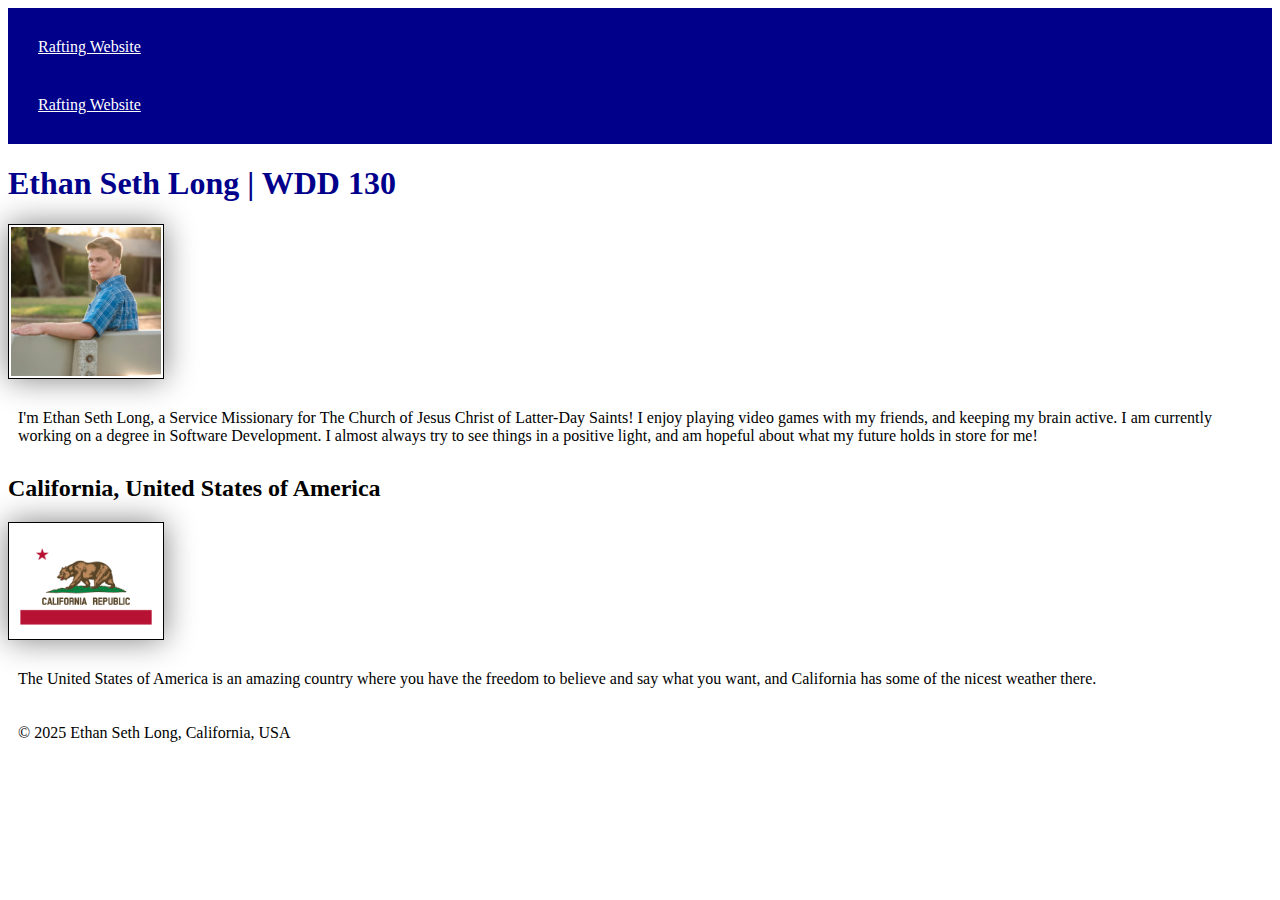
<file: index.html>
<!DOCTYPE html>
<html lang="en-us">
 <head>
  <meta charset="utf-8">
  <meta name="viewport" content="width=device-width,
  initial-scale=1.0">
  <meta name="description" content="Homepage of Ethan Long, includes informstion pertaining to BYU Pathways WDD130 course.">
  <meta name="author" content="Ethan Long">
  <title>[Ethan Seth Long] WDD 130</title> 
  <link rel="stylesheet" href="styles/styles.css">
</head>
<body>
  <header>
    <nav>
        <a href="#">Rafting Website</a>
        <a href="wwr/">Rafting Website</a>
    </nav>
  </header>
  <main>
    <h1>Ethan Seth Long | WDD 130</h1>
    <img src="images/profile.jpg" alt="Ethan Seth Long" width="200">
    <p>
        I'm Ethan Seth Long, a Service Missionary for The Church of Jesus Christ
        of Latter-Day Saints! I enjoy playing video games with my friends, and
        keeping my brain active. I am currently working on a degree in Software
        Development. I almost always try to see things in a positive light, and
        am hopeful about what my future holds in store for me!
    </p>
  </main>
  <aside>
    <h2>California, United States of America</h2>
    <img src="images/california-flag.png" alt="California Flag" width="200">
    <P>
      The United States of America is an amazing country where you have the freedom
      to believe and say what you want, and California has some of the nicest weather there.
    </P>
  </aside>
  <footer>
    <p>&copy; 2025 Ethan Seth Long, California, USA</p>
  </footer>
</body>
</html>
</file>
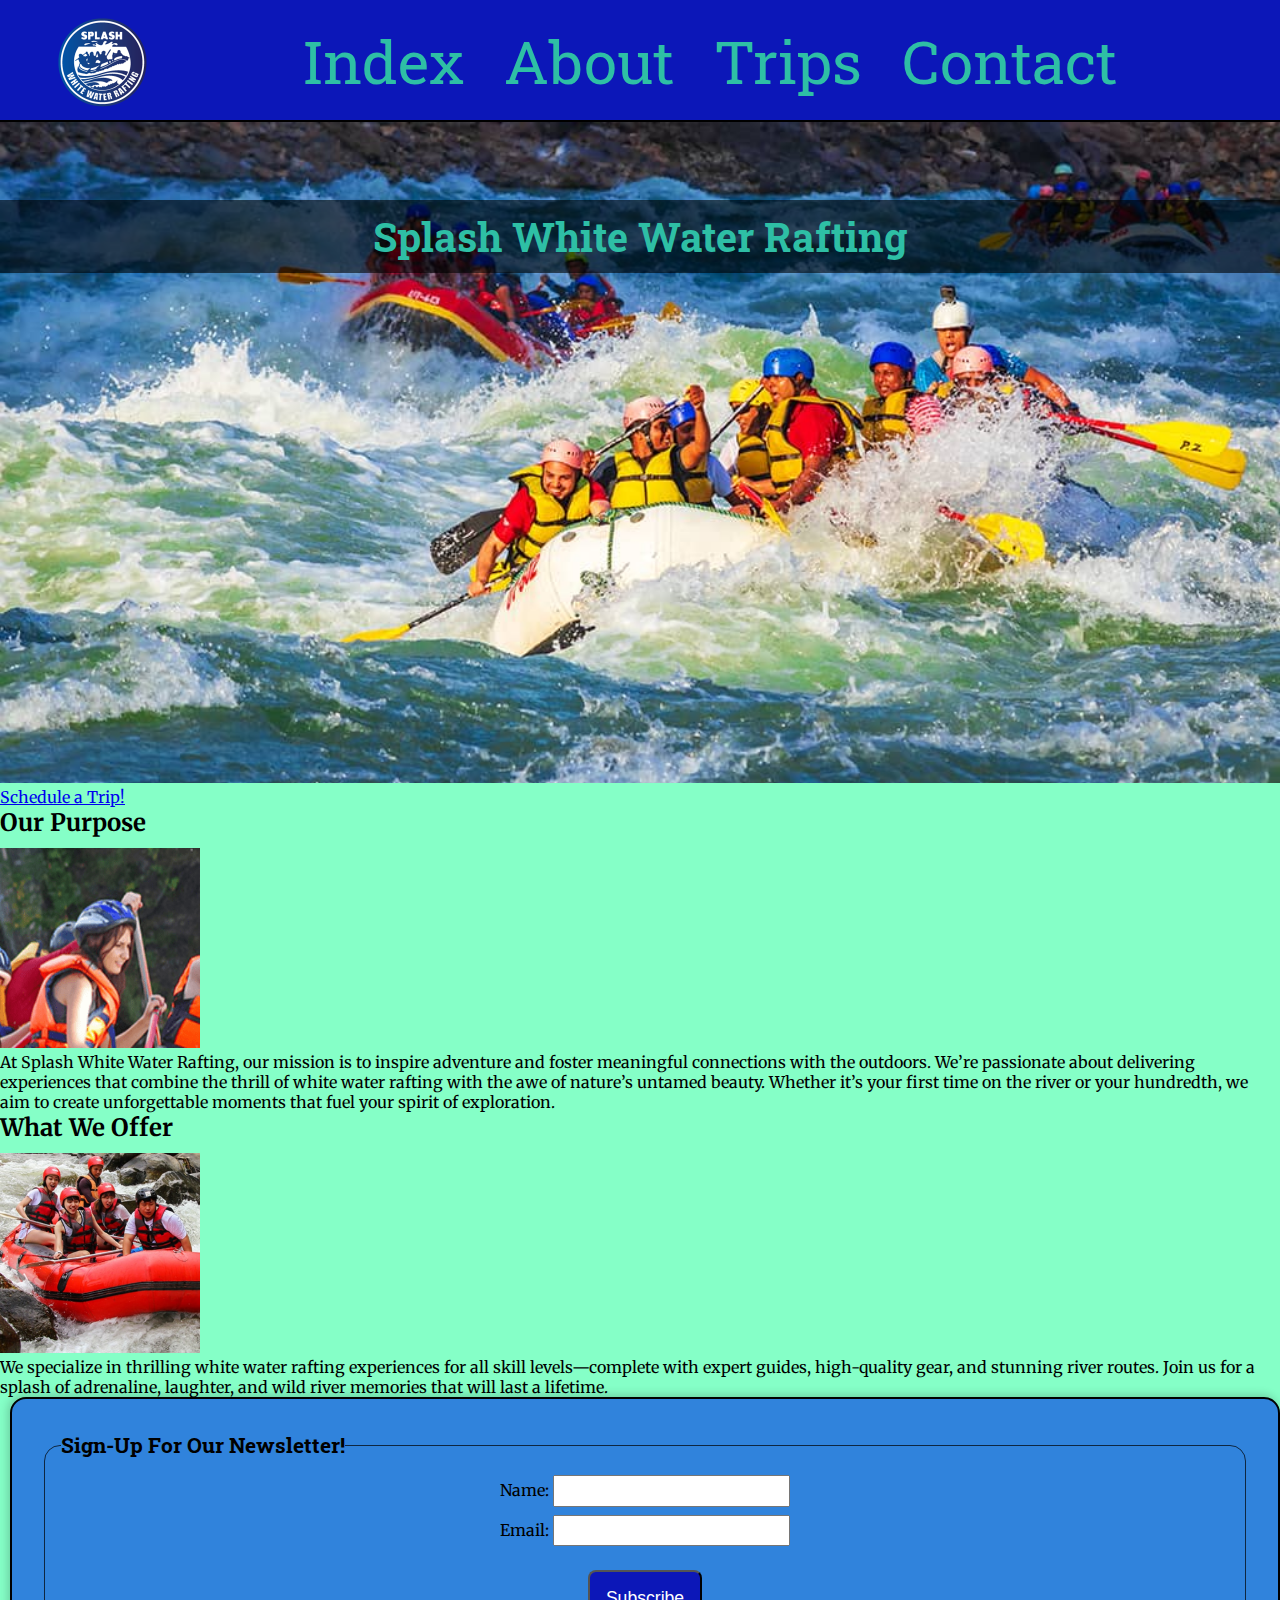
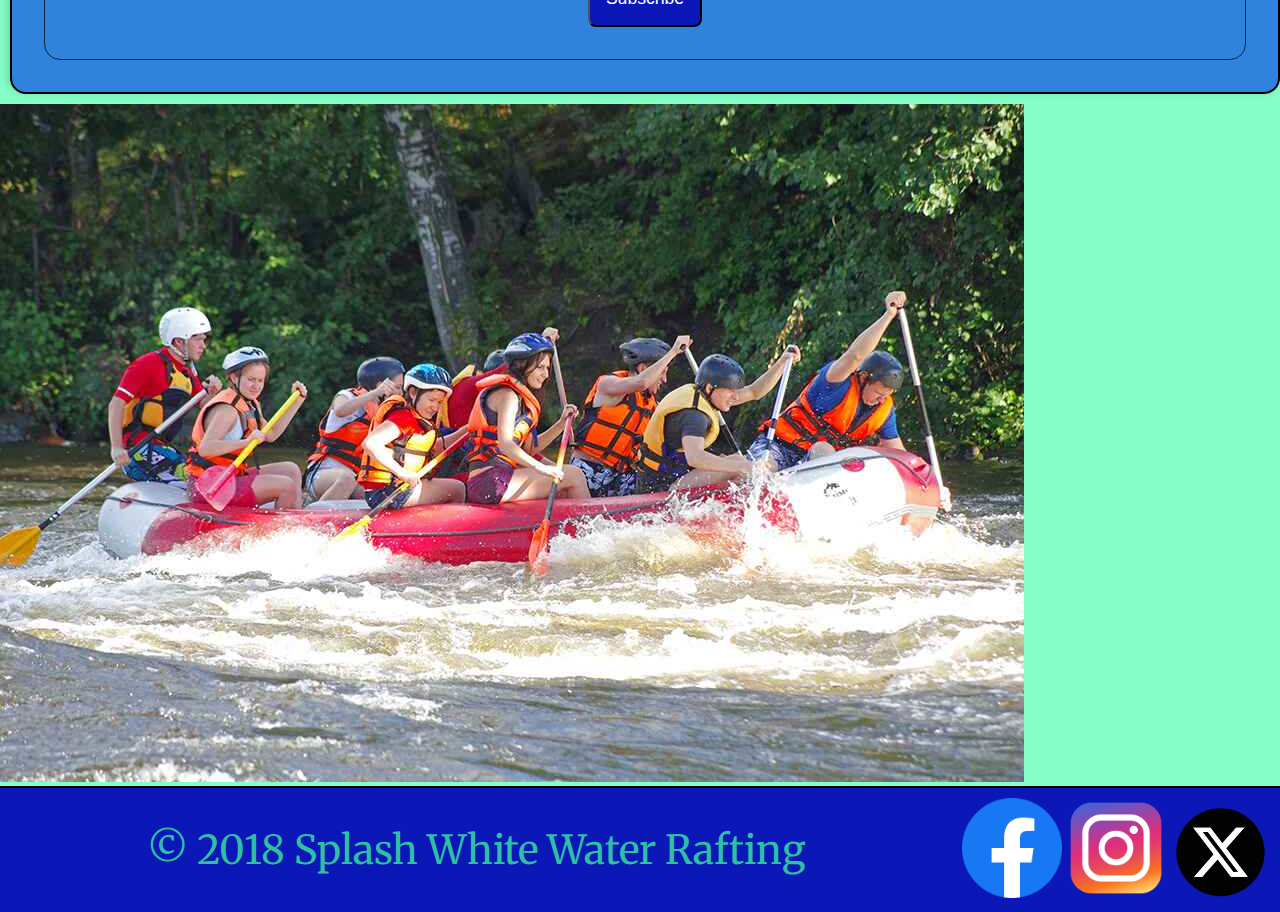
<file: wwr/index.html>
<!DOCTYPE html>
<html lang="en">
<head>
    <meta charset="UTF-8">
    <meta name="viewport" content="width=device-width, initial-scale=1.0">
    <title>Home: Splash White Water Rafting</title>
    <link rel="stylesheet" href="styles/rafting.css">
    <meta name="author" content="Ethan Long">
    <meta name="description" content="Welcome to Spash White Water Rafting">
    <link rel="preconnect" href="https://fonts.googleapis.com">
    <link rel="preconnect" href="https://fonts.gstatic.com" crossorigin>
    <link href="https://fonts.googleapis.com/css2?family=Merriweather:ital,opsz,wght@0,18..144,300..900;1,18..144,300..900&family=Roboto+Slab:wght@100..900&display=swap" rel="stylesheet">
</head>
<body>
    <header>
    <img src="images/z-splash.png" alt="z-splash logo" width="100">
    <nav class="heading-links">
        <a href="index.html">Index</a>
        <a href="about.html">About</a>
        <a href="trips.html">Trips</a>
        <a href="contact.html">Contact</a>
    </nav>
    </header>
    <main>
	<div class="hero">
		<img src="images/rafting-hero-image.jpg" alt="Rafting Hero Image">
		<section>
        <h1>Splash White Water Rafting</h1>
        <a href="trips.html" class="schedule-button">Schedule a Trip!</a>
        </section>
	</div>
    <div class="index-main-div">
    <section class="index-purpose">
    	<h2>Our Purpose</h2>
        <img src="images/happy-client-1.png" alt="happy client" width="200" height="200">
		<p>At Splash White Water Rafting, our mission is to inspire adventure and foster meaningful connections with the outdoors. We’re passionate about delivering experiences that combine the thrill of white water rafting with the awe of nature’s untamed beauty. Whether it’s your first time on the river or your hundredth, we aim to create unforgettable moments that fuel your spirit of exploration.</p>
	</section>
    <section class="index-offerings">
    	<h2>What We Offer</h2>
		<img src="images/what-we-offer.jpg" alt="group of happy clients" width="200" height="200">
        <p>We specialize in thrilling white water rafting experiences for all skill levels—complete with expert guides, high-quality gear, and stunning river routes. Join us for a splash of adrenaline, laughter, and wild river memories that will last a lifetime.</p>
	</section>
    <section class="main-newsletter">
        <form>
            <fieldset>
                <legend>Sign-Up For Our Newsletter!</legend>
                <div class="form-item username">
                    <label for="name">Name:</label>
                    <input type="text" id="name" name="name">
                </div>
                <div class="form-item email">
                    <label for="useremail">Email:</label>
                    <input type="email" id="useremail" name="useremail">
                </div>
                <button type="submit">Subscribe</button>
            </fieldset>
        </form>
    </section>
    <section class="index-bottom">
        <img src="images/index-bottom.jpg" alt="White Water Rafters having fun">
    </section>
    </div>
    </main>
    <footer>
        <p>&copy; 2018 Splash White Water Rafting</p>
        <!--3 social media links-->
        <nav class="socialmedia">
            <a href="https://www.facebook.com/"><img src="images/facebook-social.png" alt="Facebook"></a>
            <a href="https://www.instagram.com/"><img src="images/instagram-social.png" alt="Instagram"></a>
            <a href="https://x.com/"><img src="images/x-social.png" alt="X/Twitter"></a>
        </nav>
    </footer>
</body>
</html>
</file>
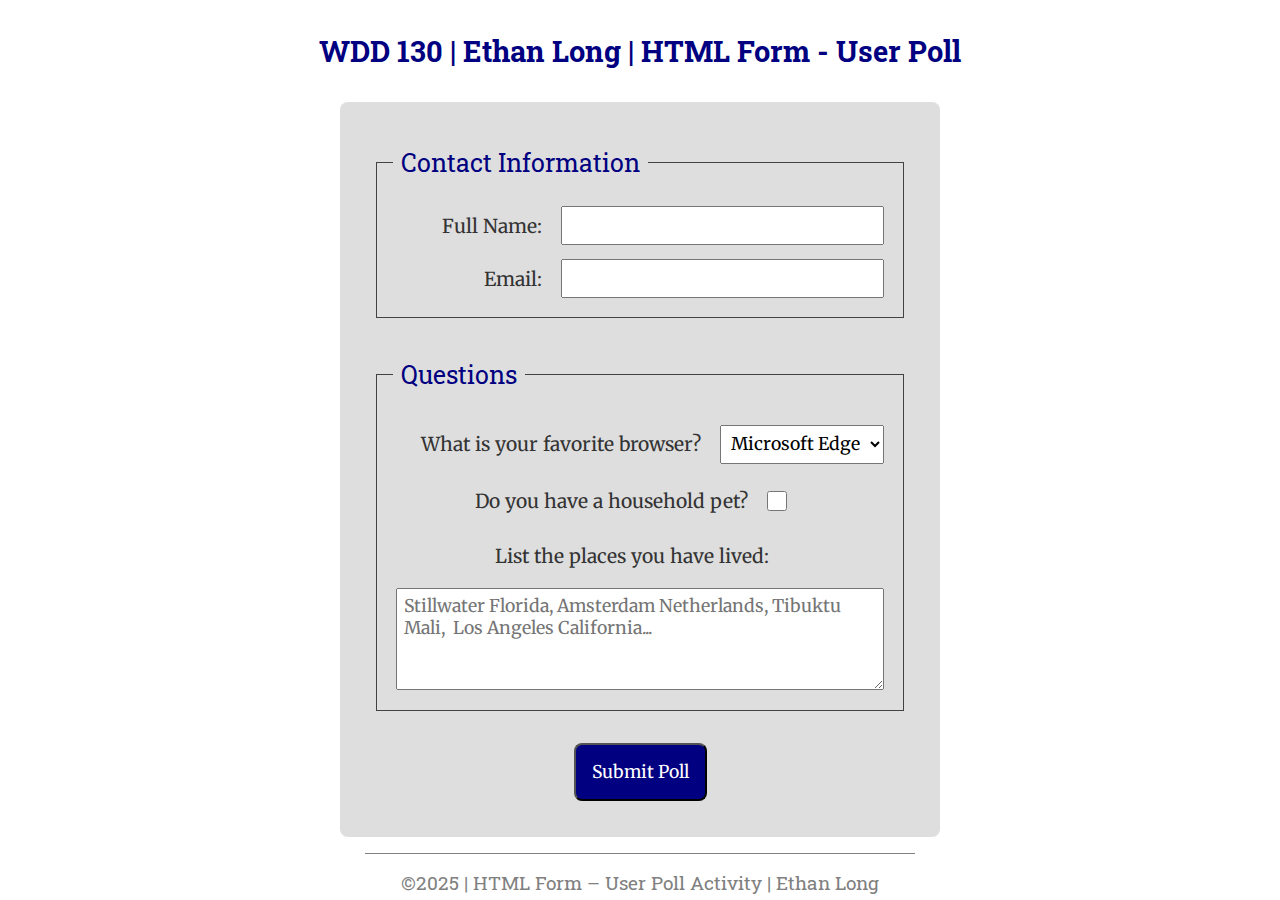
<file: week05/poll-form.html>
<!DOCTYPE html>
<html lang="en-us">
<head>
    <meta charset="UTF-8">
    <meta name="viewport" content="width=device-width, initial-scale=1.0">
    <title>WDD 130 | HTML Form - User Poll</title>
    <link rel="stylesheet" href="styles/poll-form.css">
    <link rel="preconnect" href="https://fonts.googleapis.com">
    <link rel="preconnect" href="https://fonts.gstatic.com" crossorigin>
    <link href="https://fonts.googleapis.com/css2?family=Merriweather:ital,opsz,wght@0,18..144,300..900;1,18..144,300..900&family=Roboto+Slab:wght@100..900&display=swap" rel="stylesheet">
</head>
<body>
    <header>
        <h1>WDD 130 | Ethan Long | HTML Form - User Poll</h1>
    </header>
    <main>
        <form>
            <fieldset>
                <legend>Contact Information</legend>
                <div class="form-item column2">
                    <label for="fullname">Full Name:</label>
                    <input type="text" id="fullname" name="fullname">
                </div>
                <div class="form-item column2">
                    <label for="useremail">Email:</label>
                    <input type="email" id="useremail" name="useremail">
                </div>
            </fieldset>
            <fieldset>
                <legend>Questions</legend>
                <div class="form-item column1">
                    <label for="favbrowser">What is your favorite browser?</label>
                    <select id="favbrowser" name="favbrowser">
                        <option value="microsoftedge">Microsoft Edge</option>
                        <option value="google">Google</option>
                        <option value="operagx">Opera GX</option>
                    </select>
                </div>
                <div class="form-item column1">
                    <label for="pet">Do you have a household pet?</label>
                    <input type="checkbox" id="pet" name="pet">
                </div>
                <label for="feedback">List the places you have lived:</label>
                <textarea id="feedback" name="feedback" rows="4" placeholder="Stillwater Florida, Amsterdam Netherlands, Tibuktu Mali,  Los Angeles California..."></textarea>
            </fieldset>
            <button type="submit">Submit Poll</button>
        </form>
    </main>
    <footer>
        <p>©2025 | HTML Form – User Poll Activity | Ethan Long</p>
    </footer>
</body>
</html>
</file>
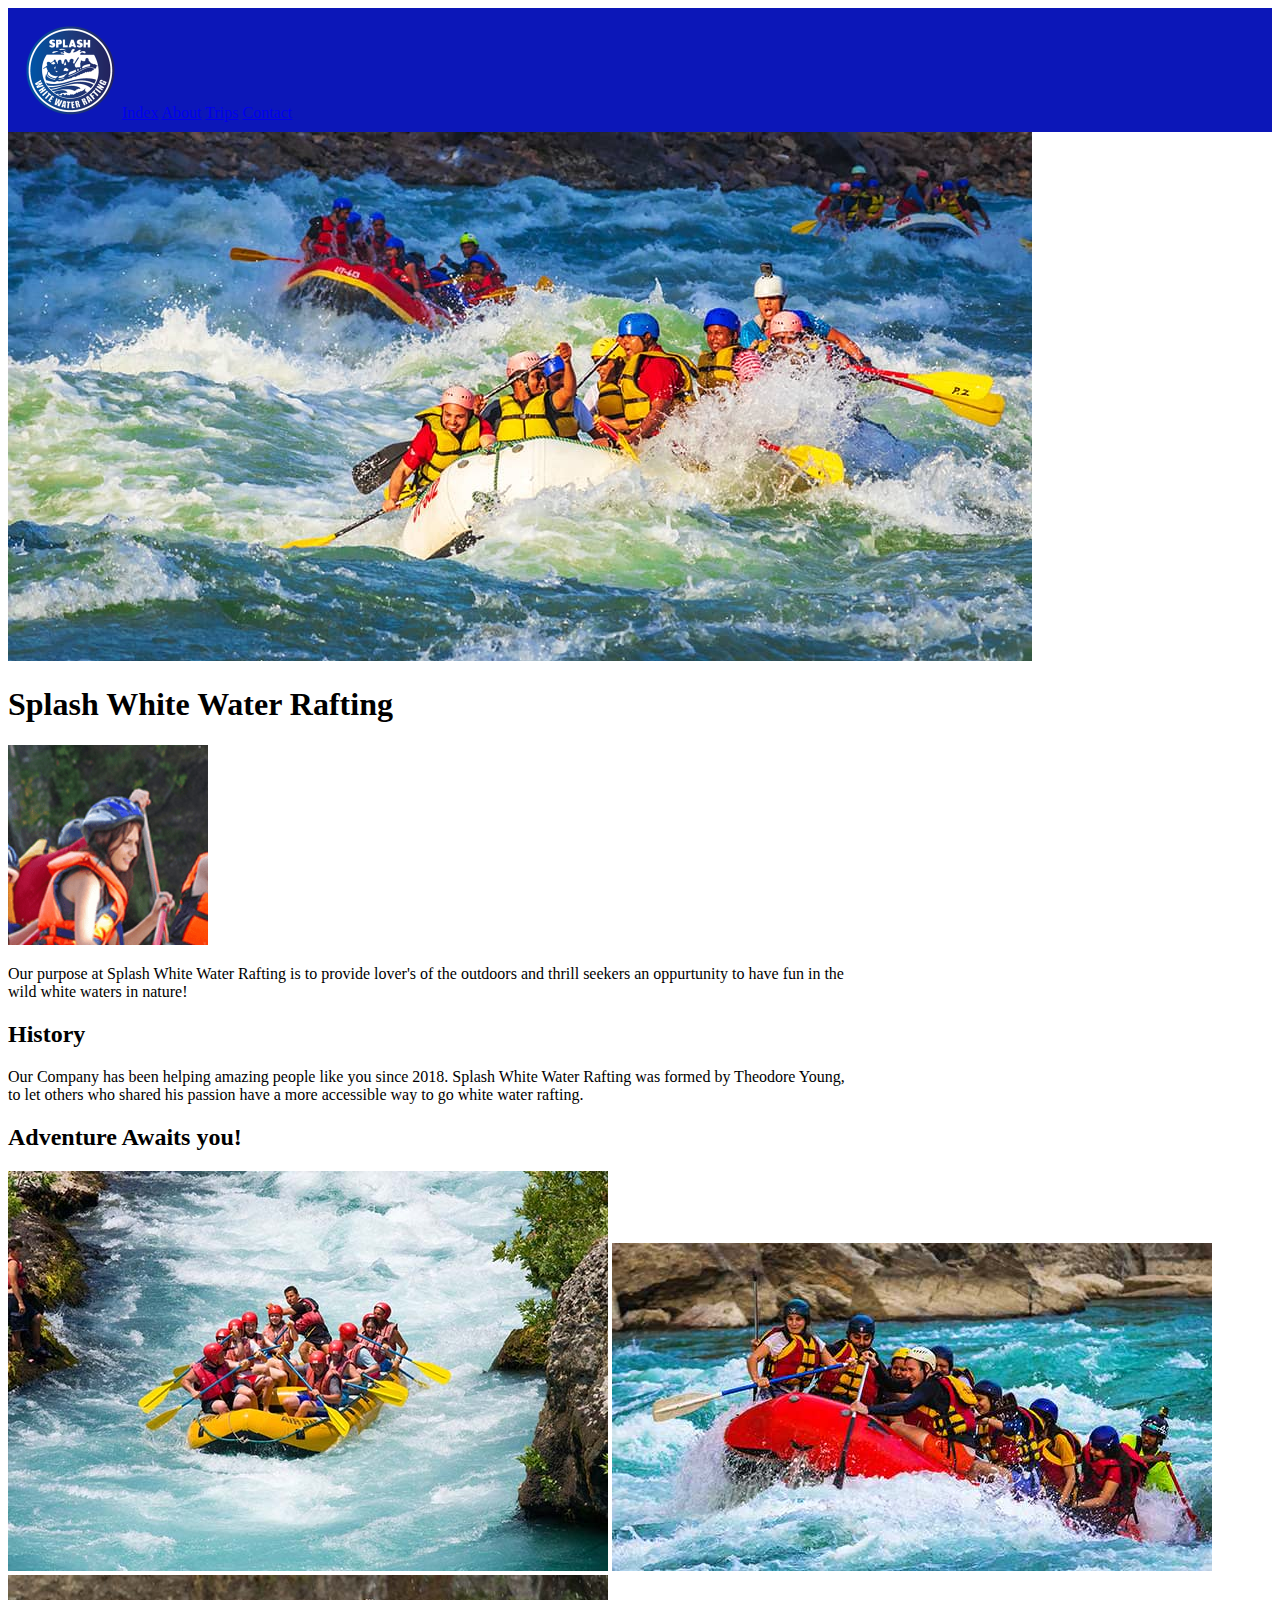
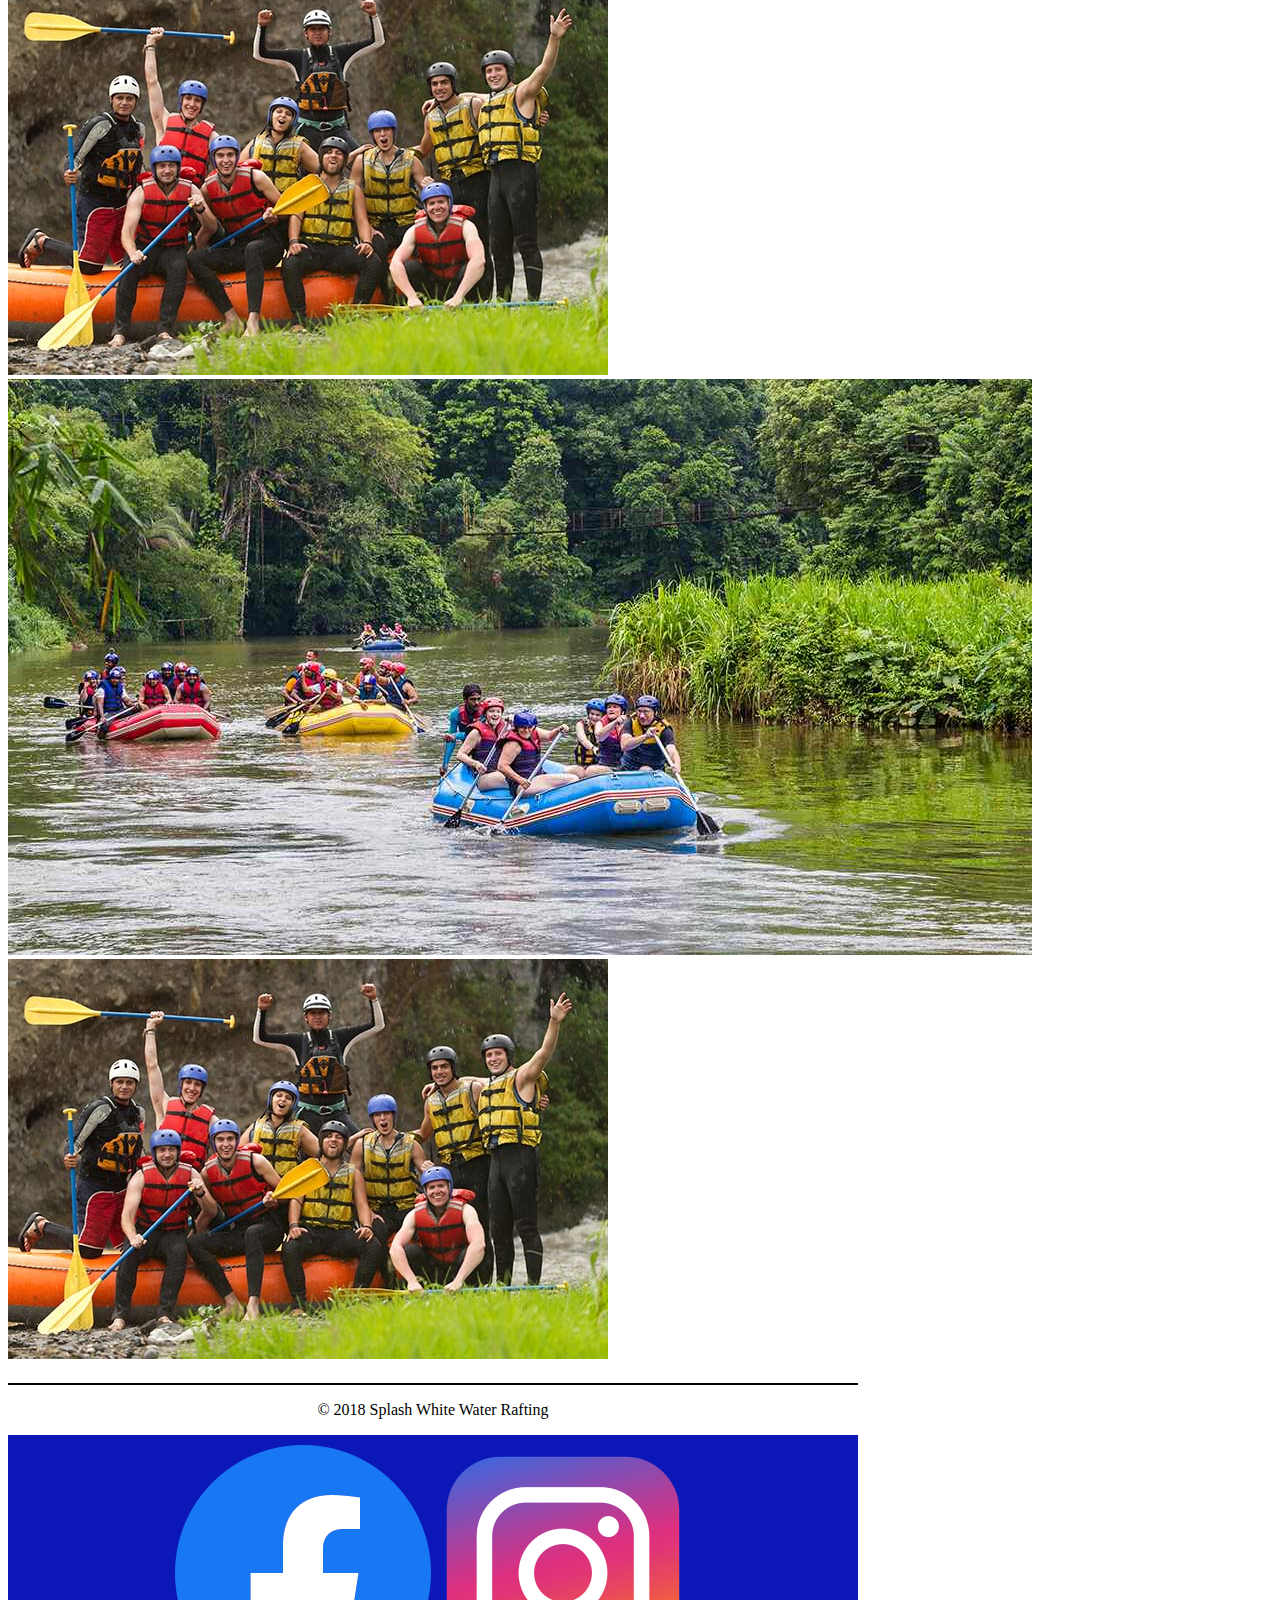
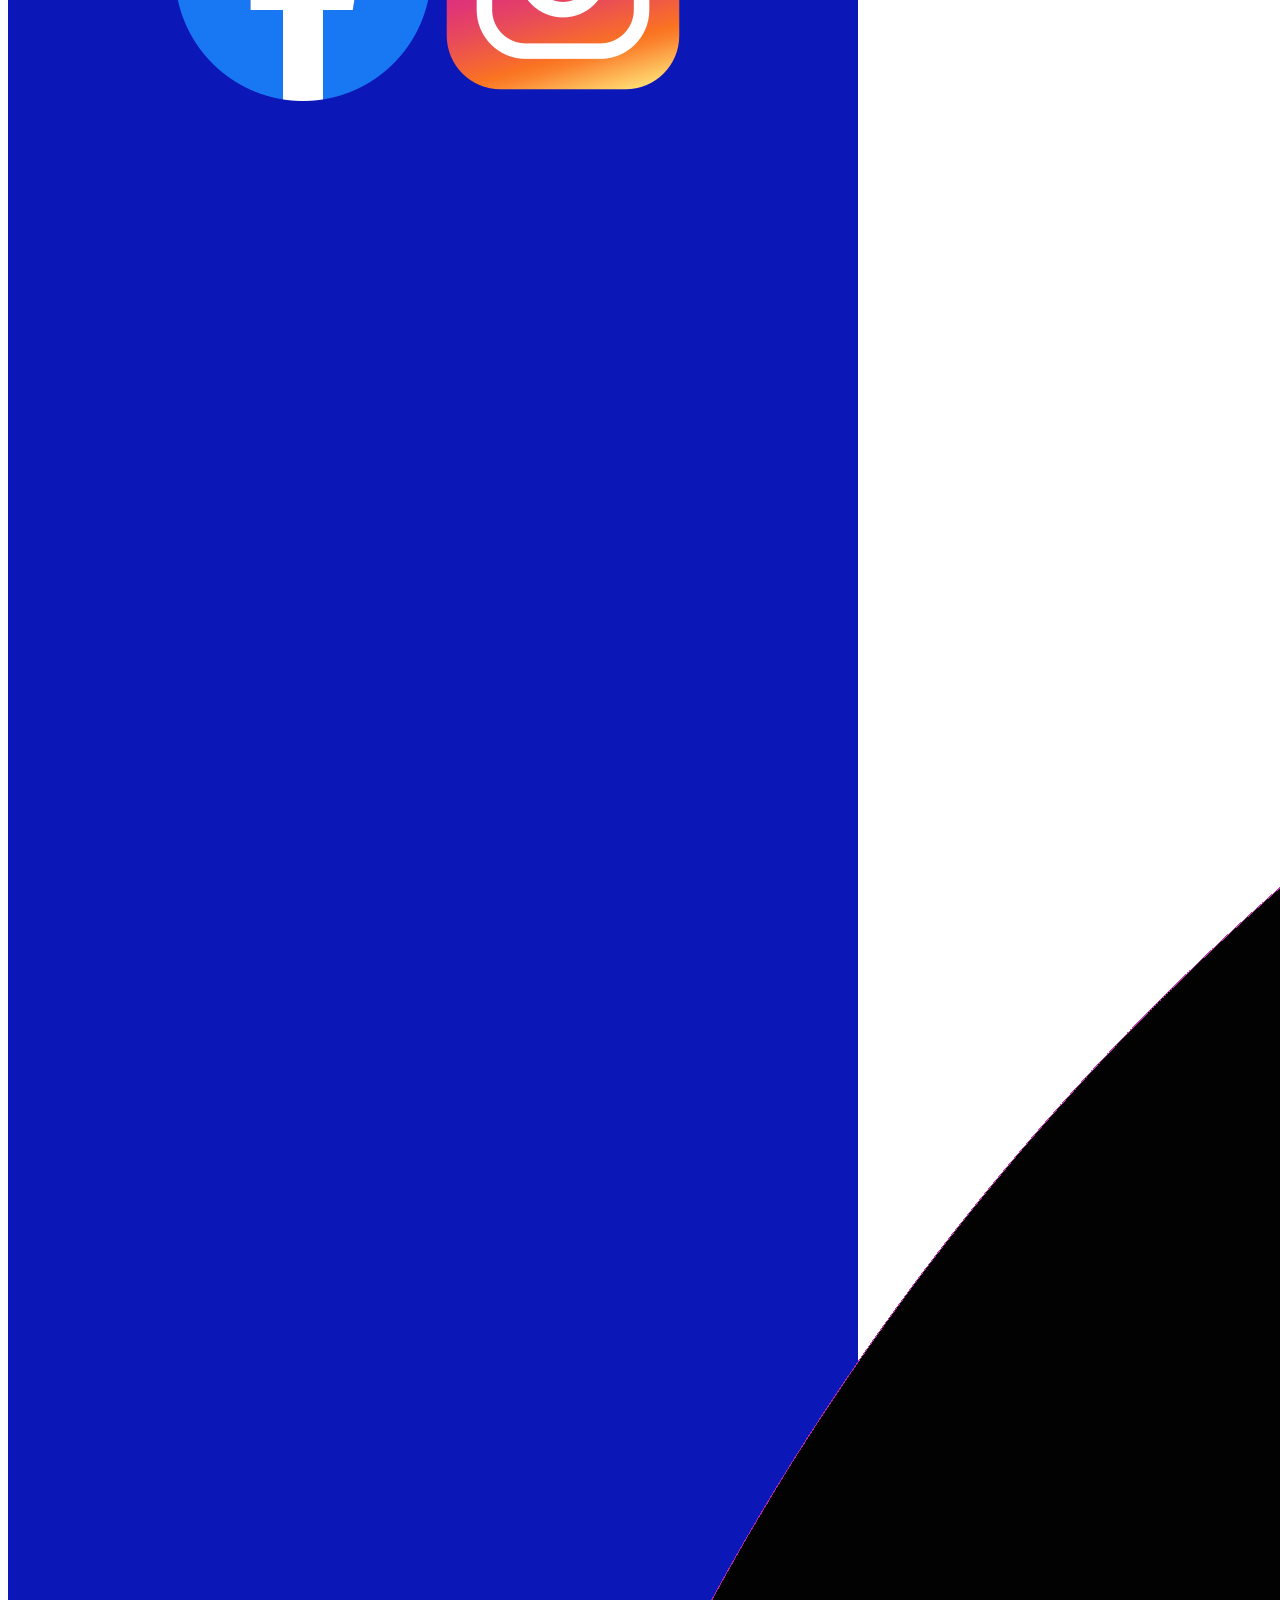
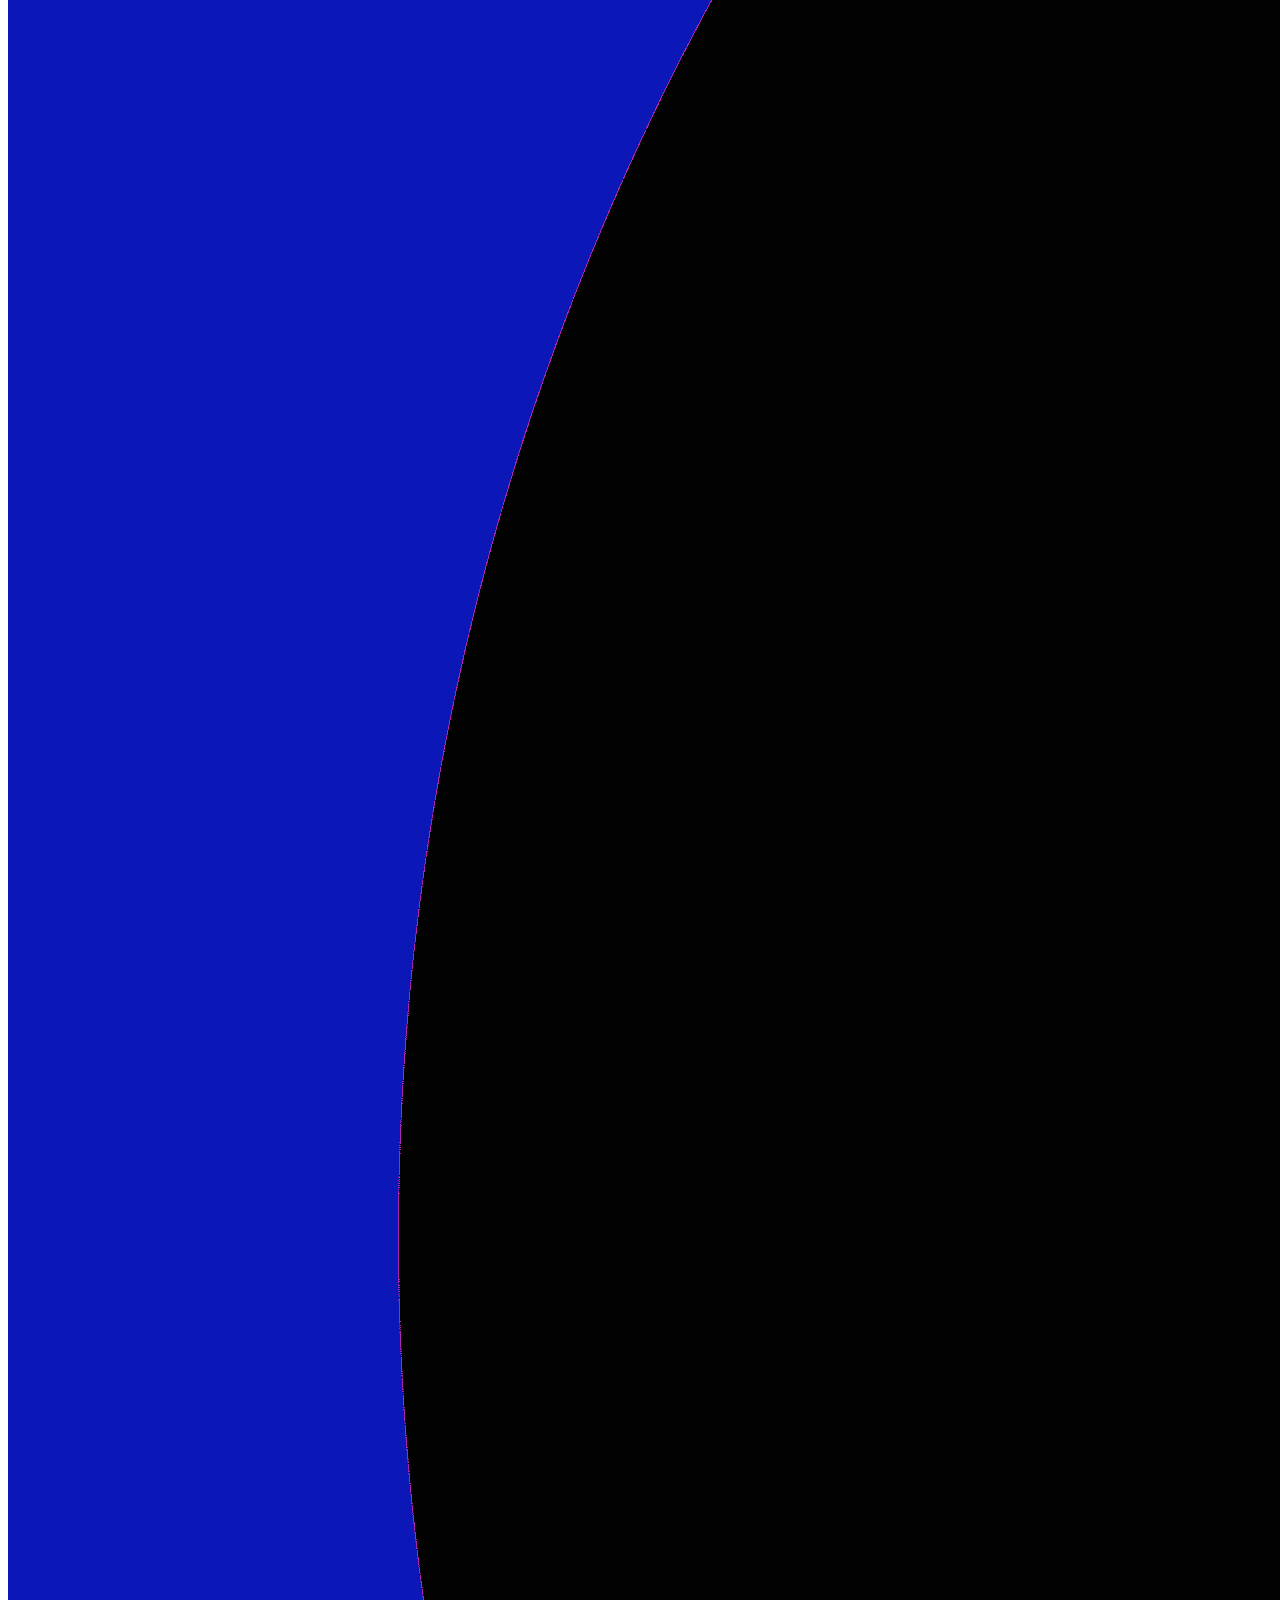
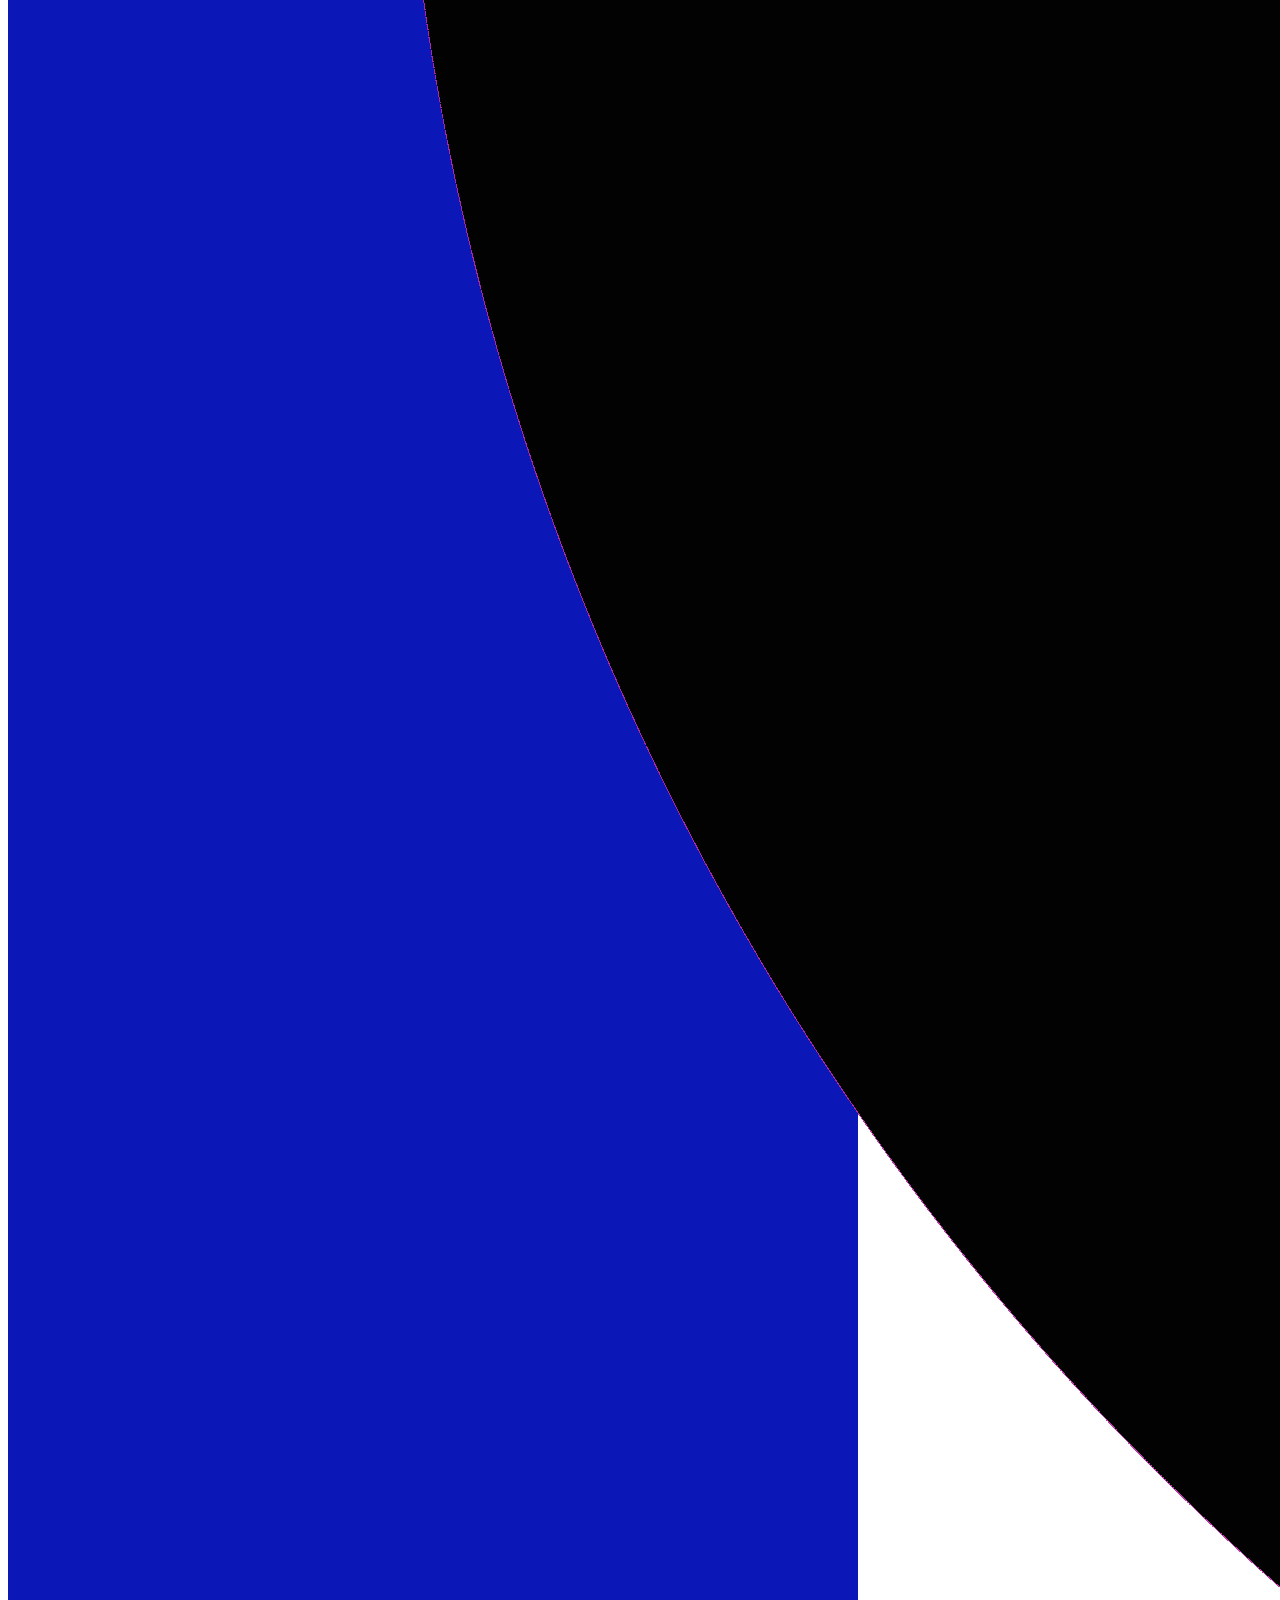
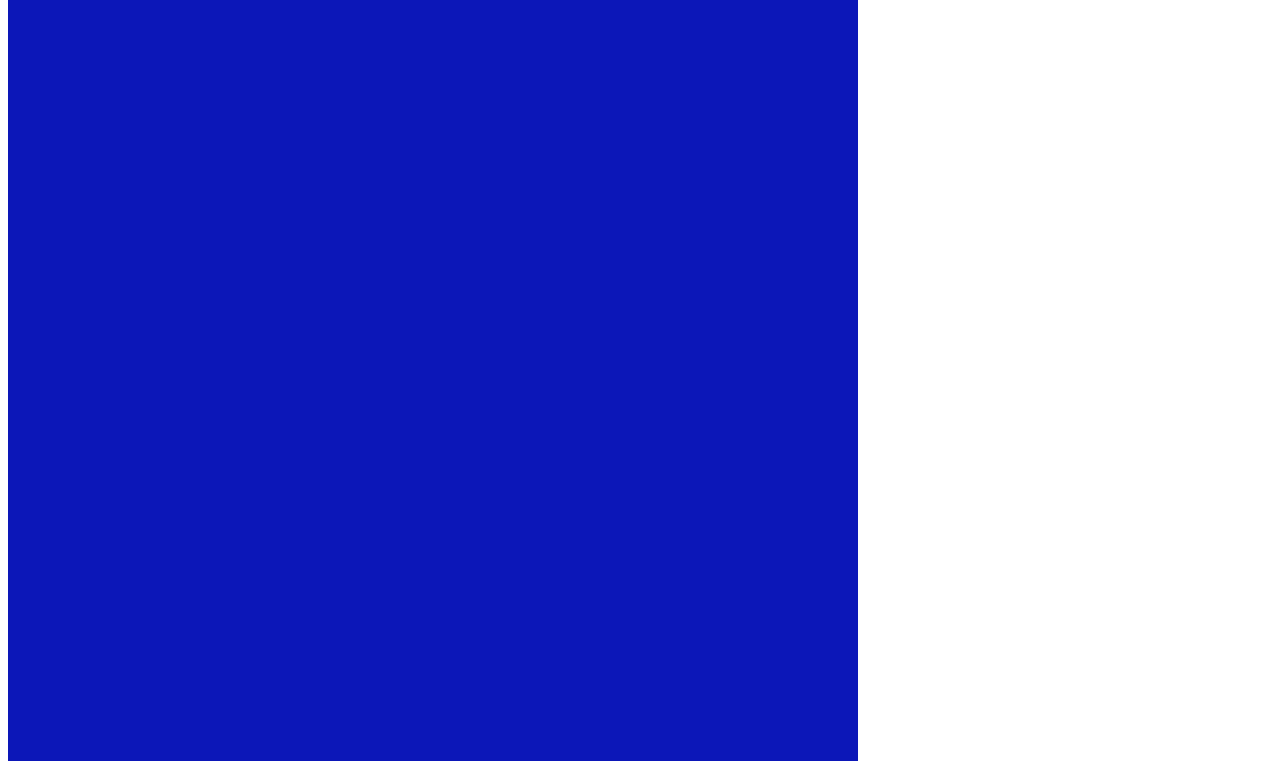
<file: wwr/about.html>
<!DOCTYPE html>
<html lang="en">
<head>
    <meta charset="UTF-8">
    <meta name="viewport" content="width=device-width, initial-scale=1.0">
    <title>About Us: Splash White Water Rafting</title>
    <link rel="stylesheet" href="styles/about.css">
    <meta name="author" content="Ethan Long">
    <meta name="description" content="Learn about our rafting adventures, history, and thrilling experiences!">
</head>
<body>
    <header>
    <nav class="heading-links">
        <img src="images/z-splash.png" alt="z-splash logo" width="100">
        <a href="index.html">Index</a>
        <a href="about.html">About</a>
        <a href="trips.html">Trips</a>
        <a href="contact.html">Contact</a>
    </nav>
    </header>
    <main>
	<div class="hero">
		<img src="images/rafting-hero-image.jpg" alt="Rafting Hero Image">
		<section>
        <h1>Splash White Water Rafting</h1>
        <article>
            <img src="images/happy-client-1.png" alt="Happy client" width="200" height="200">
            <p>Our purpose at Splash White Water Rafting is to provide lover's of the outdoors and thrill seekers an oppurtunity to have fun in the wild white waters in nature!</p>
        </article>
        </section>
	</div>
    <section class="history">
    	<h2>History</h2>
		<p>Our Company has been helping amazing people like you since 2018. Splash White Water Rafting was formed by Theodore Young, to let others who shared his passion have a more accessible way to go white water rafting.</p>
	</section>
    <section class="adventure-awaits">
    	<h2>Adventure Awaits you!</h2>
		<img src="images/rafting-ft1.jpg" alt="Image of happy customers white water rafting">
        <img src="images/rafting-ft3.jpg" alt="Image of happy customers white water rafting">
        <img src="images/rafting-ft2.jpg" alt="Image of happy customers white water rafting">
        <img src="images/rafting-ft5.jpg" alt="Image of happy customers white water rafting">
        <img src="images/rafting-ft4.jpg" alt="Image of happy customers white water rafting">
	</section>
    </main>
    <footer>
        <p>&copy; 2018 Splash White Water Rafting</p>
        <!--3 social media links-->
        <nav class="socialmedia">
            <a href="https://www.facebook.com/"><img src="images/facebook-social.png" alt="Facebook"></a>
            <a href="https://www.instagram.com/"><img src="images/instagram-social.png" alt="Instagram"></a>
            <a href="https://x.com/"><img src="images/x-social.png" alt="X/Twitter"></a>
        </nav>
    </footer>
</body>
</html>
</file>
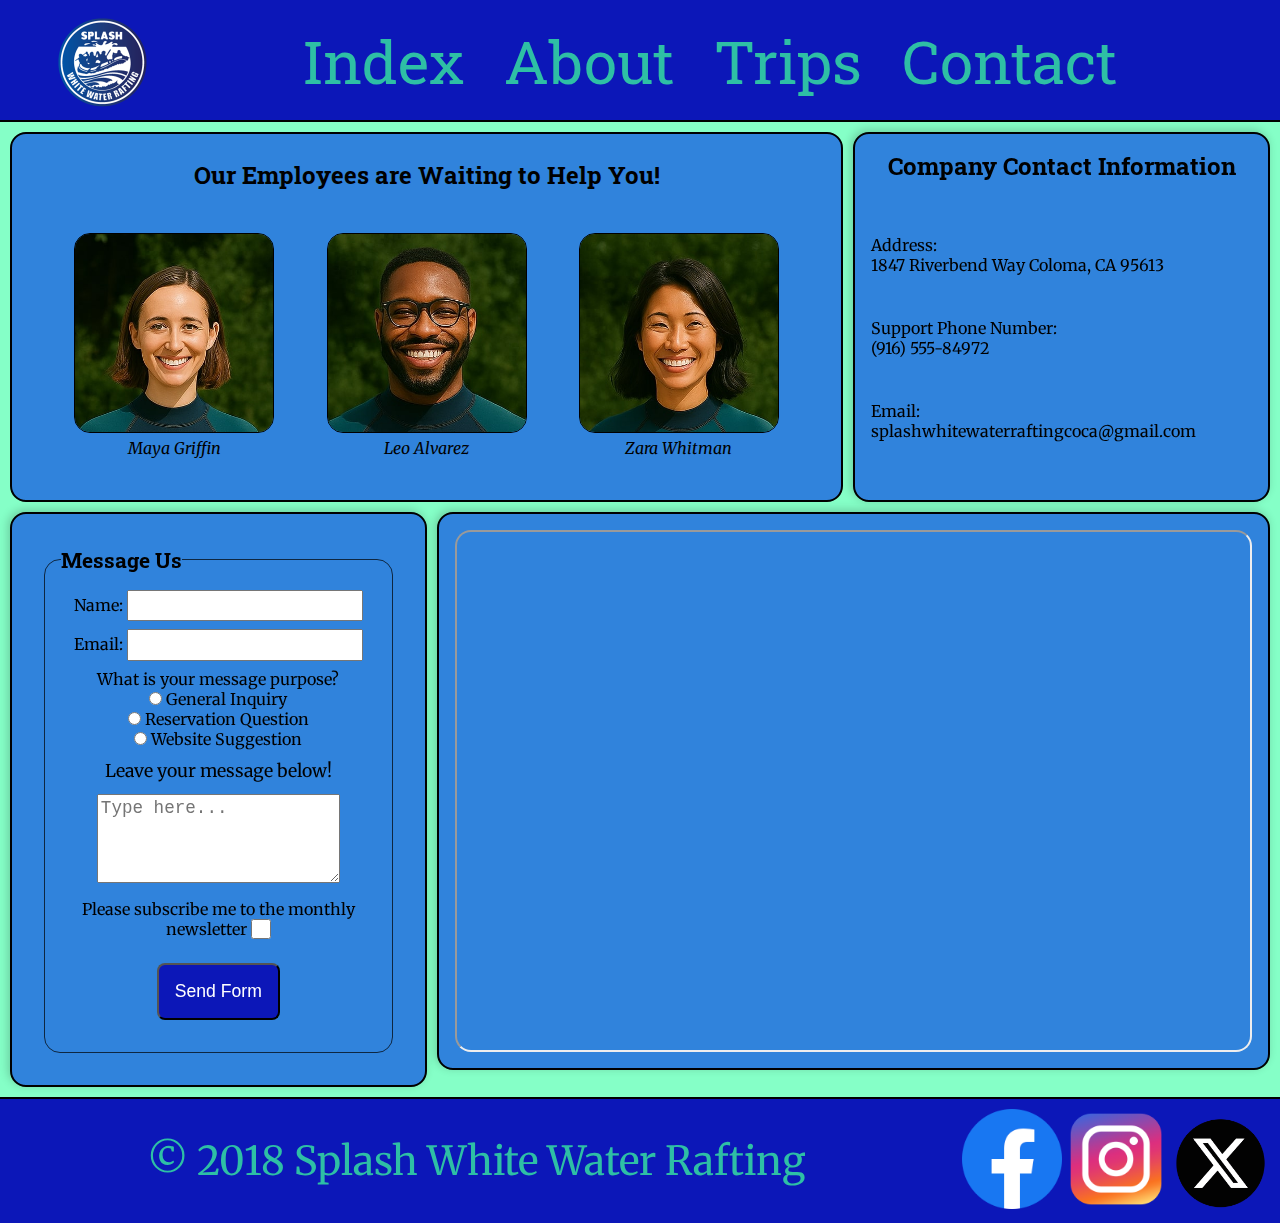
<file: wwr/contact.html>
<!DOCTYPE html>
<html lang="en">
<head>
    <meta charset="UTF-8">
    <meta name="viewport" content="width=device-width, initial-scale=1.0">
    <title>Contact Us: Splash White Water Rafting</title>
    <link rel="stylesheet" href="styles/rafting.css">
    <meta name="author" content="Ethan Long">
    <meta name="description" content="Contact workers in Splash White Water Rafting">
    <link rel="preconnect" href="https://fonts.googleapis.com">
    <link rel="preconnect" href="https://fonts.gstatic.com" crossorigin>
    <link href="https://fonts.googleapis.com/css2?family=Merriweather:ital,opsz,wght@0,18..144,300..900;1,18..144,300..900&family=Roboto+Slab:wght@100..900&display=swap" rel="stylesheet">
</head>
<body>
    <header>
    <img src="images/z-splash.png" alt="z-splash logo" width="100">
    <nav class="heading-links">
        <a href="index.html">Index</a>
        <a href="about.html">About</a>
        <a href="trips.html">Trips</a>
        <a href="contact.html">Contact</a>
    </nav>
    </header>
    <main class="contactmain">
    <section class="employees">
    	<h2>Our Employees are Waiting to Help You!</h2>
        <figure>
            <img src="images/maya-griffin.jpg" alt="Image of happy customers white water rafting">
            <figcaption>Maya Griffin</figcaption>
        </figure>
        <figure>
            <img src="images/leo-alvarez.jpg" alt="Image of happy customers white water rafting">
            <figcaption>Leo Alvarez</figcaption>
        </figure>
        <figure>
            <img src="images/zara-whitman.jpg" alt="Image of happy customers white water rafting">
            <figcaption>Zara Whitman</figcaption>
        </figure>
	</section>
    <div class="map">
        <iframe src="https://www.google.com/maps/embed?pb=!1m18!1m12!1m3!1d4397.963672162577!2d-120.88443504573483!3d38.79053284920321!2m3!1f0!2f0!3f0!3m2!1i1024!2i768!4f13.1!3m3!1m2!1s0x809afdb1665b13cf%3A0x5c0c8908e5ceb092!2sSouth%20Fork%20American%20River!5e0!3m2!1sen!2sus!4v1749601507544!5m2!1sen!2sus" 
        width="600" height="450" allowfullscreen="" loading="lazy" referrerpolicy="no-referrer-when-downgrade"></iframe>
    </div>
    <section class="compinfo">
        <h2>Company Contact Information</h2>
            <div class="address">
                <p>Address:<br>1847 Riverbend Way Coloma, CA 95613<br></p>
            </div>
            <div class="supportphonenumber">
                <p>Support Phone Number:<br>(916) 555-84972<br></p>
            </div>
            <div class="compemail">
                <p>Email:<br>splashwhitewaterraftingcoca@gmail.com<br></p>
            </div>
    </section>
    <section class="messageus">
        <form>
            <fieldset>
                <legend>Message Us</legend>
                <div class="form-item username">
                    <label for="name">Name:</label>
                    <input type="text" id="name" name="name">
                </div>
                <div class="form-item email">
                    <label for="useremail">Email:</label>
                    <input type="email" id="useremail" name="useremail">
                </div>
                <div class="form-item purpose">
                    <p>What is your message purpose?</p>
                    <input type="radio" id="inquiry" name="purpose" value="inquiry">
                    <label for="inquiry">General Inquiry</label><br>

                    <input type="radio" id="res-ques" name="purpose" value="res-ques">
                    <label for="res-ques">Reservation Question</label><br>

                    <input type="radio" id="web-sugg" name="purpose" value="web-sugg">
                    <label for="web-sugg">Website Suggestion</label>
                </div>
                <div class="form-item message">
                    <label for="feedback">Leave your message below!</label><br>
                    <textarea id="feedback" name="feedback" rows="4" 
                        placeholder="Type here..."></textarea>
                </div>
                <div class="form-item subscription">
                    <label for="subscription">Please subscribe me to the 
                        monthly newsletter</label>
                    <input type="checkbox" id="subscription" name="subscription">
                </div>
                <button type="submit">Send Form</button>
            </fieldset>
        </form>
    </section>
    </main>
    <footer>
        <p>&copy; 2018 Splash White Water Rafting</p>
        <!--3 social media links-->
        <nav class="socialmedia">
            <a href="https://www.facebook.com/"><img src="images/facebook-social.png" alt="Facebook"></a>
            <a href="https://www.instagram.com/"><img src="images/instagram-social.png" alt="Instagram"></a>
            <a href="https://x.com/"><img src="images/x-social.png" alt="X/Twitter"></a>
        </nav>
    </footer>
</body>
</html>
</file>
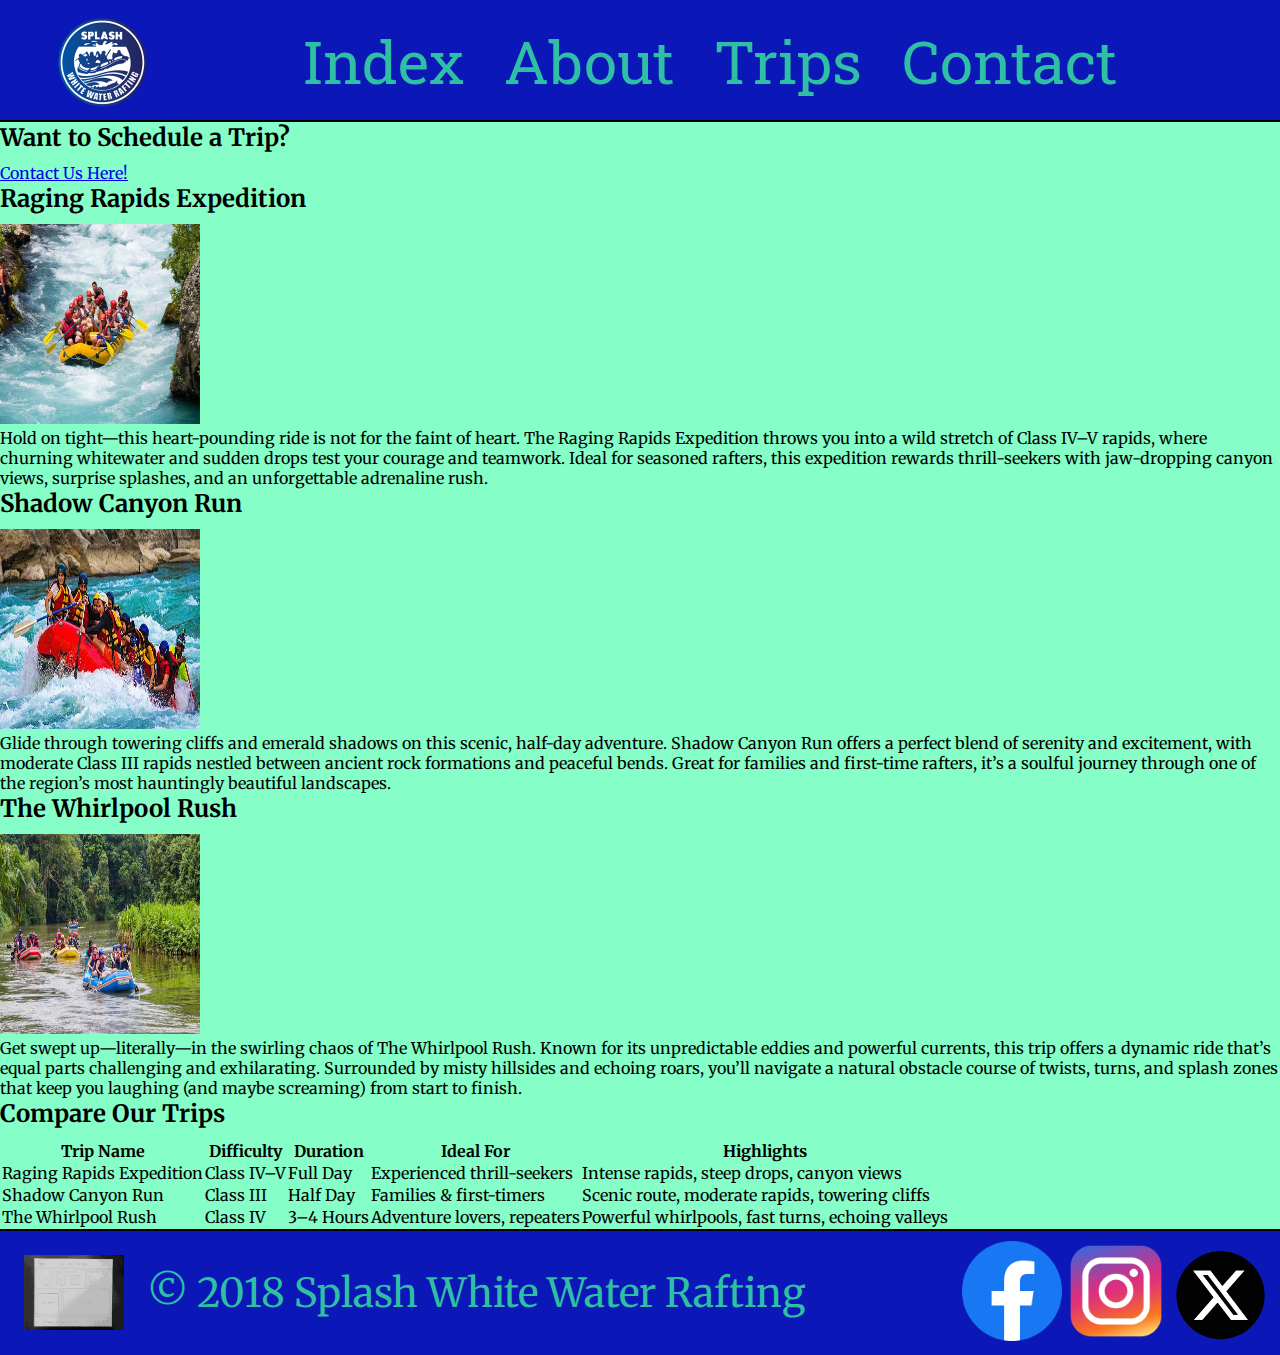
<file: wwr/trips.html>
<!DOCTYPE html>
<html lang="en">
<head>
    <meta charset="UTF-8">
    <meta name="viewport" content="width=device-width, initial-scale=1.0">
    <title>Trips: Splash White Water Rafting</title>
    <link rel="stylesheet" href="styles/rafting.css">
    <meta name="author" content="Ethan Long">
    <meta name="description" content="Contact workers in Splash White Water Rafting">
    <link rel="preconnect" href="https://fonts.googleapis.com">
    <link rel="preconnect" href="https://fonts.gstatic.com" crossorigin>
    <link href="https://fonts.googleapis.com/css2?family=Merriweather:ital,opsz,wght@0,18..144,300..900;1,18..144,300..900&family=Roboto+Slab:wght@100..900&display=swap" rel="stylesheet">
</head>
<body>
    <header>
    <img src="images/z-splash.png" alt="z-splash logo" width="100">
    <nav class="heading-links">
        <a href="index.html">Index</a>
        <a href="about.html">About</a>
        <a href="trips.html">Trips</a>
        <a href="contact.html">Contact</a>
    </nav>
    </header>
    <main class="trips-main">
    <section class="schedule-a-trip">
    	<h2>Want to Schedule a Trip?</h2>
        <a href="contact.html" class="schedule-trips-button">Contact Us Here!</a>
	</section>
    <section class="trip-options">
    <section class="trip-1">
    	<h2>Raging Rapids Expedition</h2>
		<img src="images/rafting-ft1.jpg" alt="people having fun white water rafting" width="200" height="200">
        <p>Hold on tight—this heart-pounding ride is not for the faint of heart. The Raging Rapids Expedition throws you into a wild stretch of Class IV–V rapids, where churning whitewater and sudden drops test your courage and teamwork. Ideal for seasoned rafters, this expedition rewards thrill-seekers with jaw-dropping canyon views, surprise splashes, and an unforgettable adrenaline rush.</p>
	</section>
    <section class="trip-2">
    	<h2>Shadow Canyon Run</h2>
		<img src="images/rafting-ft3.jpg" alt="people having fun white water rafting" width="200" height="200">
        <p>Glide through towering cliffs and emerald shadows on this scenic, half-day adventure. Shadow Canyon Run offers a perfect blend of serenity and excitement, with moderate Class III rapids nestled between ancient rock formations and peaceful bends. Great for families and first-time rafters, it’s a soulful journey through one of the region’s most hauntingly beautiful landscapes.</p>
	</section>
    <section class="trip-3">
    	<h2>The Whirlpool Rush</h2>
		<img src="images/rafting-ft5.jpg" alt="people having fun white water rafting" width="200" height="200">
        <p>Get swept up—literally—in the swirling chaos of The Whirlpool Rush. Known for its unpredictable eddies and powerful currents, this trip offers a dynamic ride that’s equal parts challenging and exhilarating. Surrounded by misty hillsides and echoing roars, you’ll navigate a natural obstacle course of twists, turns, and splash zones that keep you laughing (and maybe screaming) from start to finish.</p>
	</section>
    <section class="trip-table-wrapper">
  <h2>Compare Our Trips</h2>
  <table class="trip-table">
    <thead>
      <tr>
        <th>Trip Name</th>
        <th>Difficulty</th>
        <th>Duration</th>
        <th>Ideal For</th>
        <th>Highlights</th>
      </tr>
    </thead>
    <tbody>
      <tr>
        <td>Raging Rapids Expedition</td>
        <td>Class IV–V</td>
        <td>Full Day</td>
        <td>Experienced thrill-seekers</td>
        <td>Intense rapids, steep drops, canyon views</td>
      </tr>
      <tr>
        <td>Shadow Canyon Run</td>
        <td>Class III</td>
        <td>Half Day</td>
        <td>Families &amp; first-timers</td>
        <td>Scenic route, moderate rapids, towering cliffs</td>
      </tr>
      <tr>
        <td>The Whirlpool Rush</td>
        <td>Class IV</td>
        <td>3–4 Hours</td>
        <td>Adventure lovers, repeaters</td>
        <td>Powerful whirlpools, fast turns, echoing valleys</td>
      </tr>
    </tbody>
  </table>
</section>
    </section>
    </main>
    <footer class="contactfooter">
        <nav class="wireframe">
            <a href="https://docs.google.com/document/d/1by5EQ0mzRReMhCXOPT996dsgLUaIBqXCLsktLun8sVk/edit?usp=sharing"><img src="images/splash-white-water-rafting-wireframe.jpg" alt="Wireframe"></a>
        </nav>
        <p>&copy; 2018 Splash White Water Rafting</p>
        <nav class="socialmedia">
            <a href="https://www.facebook.com/"><img src="images/facebook-social.png" alt="Facebook"></a>
            <a href="https://www.instagram.com/"><img src="images/instagram-social.png" alt="Instagram"></a>
            <a href="https://x.com/"><img src="images/x-social.png" alt="X/Twitter"></a>
        </nav>
    </footer>
</body>
</html>
</file>
<file: styles/styles.css>
nav{
    background-color: darkblue;
    padding: 10px
}

nav a {
    color: white;
    display: block;
    padding: 20px;
}

h1{
    color: darkblue;
}

img{
    width: 150px;
    height: auto;
    border: 1px solid black;
    padding: 2px;
    box-shadow: 0 0 30px gray;
}

p {
    padding: 10px
}
</file>
<file: wwr/styles/rafting.css>
:root{
    --border: 1px solid black;
    --max-width: 850px;
    --primary-color: #0C17B8;
    --primary2-color: #3083dc;
    --accent-color: #2ebfa5;
    --accent2-color: #85ffc7;
    --text-font: "Merriweather", serif;
    --heading-font: "Roboto Slab", serif;
    --slight-border: 1.5px solid black;
    --normal-border: 2px solid black;
}

* {
  margin: 0;
  padding: 0;
  box-sizing: border-box;
}

.roboto-slab-roboto {
  font-family: "Roboto Slab", serif;
  font-optical-sizing: auto;
  font-weight: 500;
  font-style: normal;
}

.merriweather-merri {
  font-family: "Merriweather", serif;
  font-optical-sizing: auto;
  font-weight: 400;
  font-style: normal;
  font-variation-settings:
    "wdth" 100;
}

header {
    display: grid;
    grid-template-columns: auto 1fr; /* Logo takes minimal space, nav fills the rest */
    align-items: center; /* Align logo & nav vertically */
    padding: 10px; /* Optional: adjust spacing */
    background-color: var(--primary-color);
    padding: 10px 10px 10px 50px;
    border-bottom: var(--normal-border)
}

.heading-links {
    font-size: 60px; 
    font-family: var(--heading-font);
    display: flex;
    flex-wrap: wrap;
    gap: 20px;
    justify-content: center;
}

.heading-links a {
    text-decoration: none;
    color: var(--accent-color);
    padding: 10px;
}

.heading-links a:active {
  color: var(--primary2-color);
}

.hero > img:first-of-type {
  position: relative;
  background-position: center;
  background-repeat: no-repeat;
  width: 100vw;
  height: auto; 
}

.hero h1 {
    font-family: var(--heading-font);
    position: absolute;
    top: 200px;
    width: 100%;
    text-align: center;
    font-size: 2.5rem;
    color: var(--accent-color);
    background: rgba(0, 0, 0, 0.6);
    padding: 10px;
}

.hero article {
  position: absolute;
  font-family: var(--text-font);
  margin-top: -350px;
  left: 10%;
  width: 80%;
  background: hsl(152, 100%, 76%, 0.84);
  padding: 20px;
  display: flex;
  align-items: center;
  gap: 15px;
  border: var(--slight-border);
}

.hero article img {
  border: var(--slight-border);
}

body {
  background-color: var(--accent2-color);
  font-family: var(--text-font);
  min-height: 100vh;
}

h2 {
  margin-bottom: 10px;
}

.history {
    background-color: var(--primary2-color);
    margin: 5px 10px 10px 10px;
    padding-top: 25px;
    padding-left: 25px;
    padding-right: 25px;
    padding-bottom: 25px;
    display: grid;
    grid-template-columns: 1fr auto 1fr;
    grid-template-rows: auto auto;
    border: var(--normal-border);
    gap: 15px;
}

.history img{
  display: flex;
  align-items: center;
  justify-content: center;
  border: var(--slight-border);
}

.history h2 {
  font-family: var(--heading-font);
  text-align: center;
  grid-area: 1/1/2/4;

}

.adventure-awaits {
  position: relative;
  background-color: var(--primary2-color);
  margin: 10px;
  padding-top: 25px;
  padding-left: 25px;
  padding-right: 25px;
  padding-bottom: 25px;
  border: var(--normal-border);
  display: flex;
  flex-wrap: wrap;
  justify-content: space-evenly;
  gap: 15px;
}

.adventure-awaits h2 {
 font-family: var(--heading-font);
 text-align: center;
 width: 100%;
}

.adventure-awaits img {
  display: flex;
  flex-wrap: wrap;
  align-items: center;
  border: var(--slight-border);
  width: 200px;
  height: 200px;
  object-fit: cover;
  
}

figcaption {
  margin-top: 5px;
  font-style: italic;
  justify-content: center;
  color: black;
  text-align: center;
}

.socialmedia{
    padding: 10px
}

p {
    padding: 0px;
}

footer {
    background-color: var(--primary-color);
    border-top: var(--normal-border);
    display: grid;
    grid-template-columns: 1fr auto;
    grid-template-rows: auto auto;
}

footer p {
  font-size: 40px;
  color: var(--accent-color);
  text-align: center;
  display: flex;
  justify-content: center;
  align-items: center;
  grid-area: 1/1/2/2;
  z-index: 2;
}

footer img {
  grid-area: 1/2/2/3;
  width: 100px;
  height: auto;
  z-index: 1;
}

.employees {
  position: relative;
  grid-area: 1/1/2/3;
  background-color: var(--primary2-color);
  margin: 10px;
  padding-top: 25px;
  padding-left: 25px;
  padding-right: 25px;
  padding-bottom: 25px;
  border: var(--normal-border);
  display: flex;
  flex-wrap: wrap;
  justify-content: space-evenly;
  gap: 15px;
  border-radius: 1rem;
}

.employees h2 {
 font-family: var(--heading-font);
 text-align: center;
 width: 100%;
}

.employees img {
  display: flex;
  flex-wrap: wrap;
  align-items: center;
  border: var(--slight-border);
  width: 200px;
  height: 200px;
  object-fit: cover;
  border-radius: 1rem;
}

.compinfo {
  grid-area: 1/3/2/4;
  margin: 10px 10px 10px 0px;
  padding: 1rem;
  background-color: var(--primary2-color);
  color: black;
  box-shadow: -2px -2px 10px rgba(0,0,0,0.2);
  border: var(--normal-border);
  border-radius: 1rem;
  display: grid;
}

.compinfo h2 {
  font-family: var(--heading-font);
  text-align: center;
}

.messageus {
  grid-area: 2/1/3/2;
}

form {
  margin: 0px 0px 10px 10px;
  height: fit-content;
  padding: 1rem;
  background-color: var(--primary2-color);
  color: black;
  box-shadow: -2px -2px 10px rgba(0,0,0,0.2);
  border: var(--normal-border);
  border-radius: 1rem;
  align-self: stretch;
}

fieldset {
    display: grid;
    grid-template-columns: 1fr;
    grid-gap: 0.5rem;
    margin: 1rem;
    border: 1px solid rgb(0 0 0 / 0.7);
    padding: 1rem;
    text-align: center;
    border-radius: 1rem;
}

legend {
  padding: 0rem;
  color: black;
  font-family: var(--heading-font);
  font-weight: bold;
  font-size: 1.3em;
  text-align: left;
}

input, select, textarea, .message {
  padding: 0.2rem;
  margin: 0.0rem;
  font-size: 1.1rem;
}

input[type="checkbox"] {
    width: 20px;
    height: 20px;
    vertical-align: bottom;
}

label[for="feedback"] {
  display: block;
  text-align: center;
  margin-top: 0rem;
  margin-bottom: -0.6rem;
}

button {
    margin: 1rem auto;
    padding: 1rem;
    background: var(--primary-color);
    color: white;
    border: 1px solid rgb(0,0,0 / 0.8);
    border-radius: 0.5rem;
    font-size: 1.1rem;
    display: block;
}

button:hover {
  background-color: var(--accent-color);
}

.contactmain {
  min-height: 100vh;
  display: grid;
  grid-template-columns: 1fr 1fr 1fr;
  grid-template-rows: 1fr 1.5fr;
}

.map {
  grid-area: 2/2/3/4;
  margin: 0px 10px 10px 10px;
  height: 558px;
  padding: 1rem;
  background-color: var(--primary2-color);
  color: black;
  box-shadow: -2px -2px 10px rgba(0,0,0,0.2);
  border-radius: 1rem;
  border: var(--normal-border);
}

.map iframe {
  width: 100%;
  height: 100%;
  border-radius: 1rem;
}

footer .contactfooter {
  position: relative;
}

.wireframe {
  grid-column: 1 / 2;
  grid-row: 1 / 2;
  margin: 1.5rem;
  justify-self: start;
  z-index: 10;
}

footer .wireframe img {
  width: 100px;
  height: auto;
  display: block;
  cursor: pointer;
}
</file>
<file: week05/styles/poll-form.css>
* {
  margin: 0;
  padding: 0;
  box-sizing: border-box;
}

body {
  font-family: "Roboto Slab", serif;
  font-size: 1.2em;
  color: #333;
  background: #fff;
}

header {
  margin: 0 auto;
  width: 750px;
}

h1 {
  margin: 2rem;
  font-size: 1.5em;
  color: navy;
  text-align: center;
}

form {
    width: 600px;
    margin: 0 auto;
    padding: 20px;
    border: 1px gray;
    border-radius: 0.5rem;
    background-color: rgb(222, 222, 222);
    display: grid;
}

fieldset {
    display: grid;
    grid-template-columns: 1fr;
    grid-gap: 0.5rem;
    margin: 1rem;
    border: 1px solid rgb(0 0 0 / 0.7);
    padding: 1rem;
    text-align: center;
}

legend {
  padding: 0.5rem;
  color: navy;
  font-size: 1.3em;
  text-align: left;
}

label, input, button, select, textarea {
  font-family: "Merriweather", serif;
}

label {
    text-align: right;
    padding-right: 1rem;
}

input, select, textarea {
  padding: 0.4rem;
  margin: 0.2rem;
  font-size: 1.1rem;
}

input[type="checkbox"] {
    width: 20px;
    height: 20px;
    vertical-align: bottom;
}

.form-item {
    display: grid;
    align-items: center;
}

 .column1 {
    grid-template-columns: 3fr 1fr;
    margin: 0.4rem 0;
}

.column2 {
    grid-template-columns: 1fr 2fr; 
}

label[for="feedback"] {
  display: block;
  text-align: center;
  margin-top: 1rem;
  margin-bottom: 0.5rem;
}

button {
    margin: 1rem auto;
    padding: 1rem;
    background: navy;
    color: white;
    border: 1px solid rgb(0,0,0 / 0.8);
    border-radius: 0.5rem;
    font-size: 1.1rem;
    display: block;
}

button:hover {
  background-color: purple;
}

footer {
    margin: 0 auto;
    width: 550px;
    font-size: 1em;
    color: gray;
    border-top: 1px solid gray;
    padding-top: 1rem;
    margin-top: 1rem;
    text-align: center;
}
</file>
<file: wwr/styles/about.css>
:root{
    --border: 1px solid black;
    --max-width: 850px;
    --primary-color: #0C17B8;
    --primary2-color: #3083dc;
    --accent-color: #2ebfa5;
    --accent2-color: #85ffc7;
}

nav{
    background-color: var(--primary-color);
    padding: 10px
}

p {
    max-width: var(--max-width);
    padding: 0px;
}

footer {
    max-width: var(--max-width);
    margin-top: 20px;
    border-top: 2px solid black;
    text-align: center;
}
</file>
